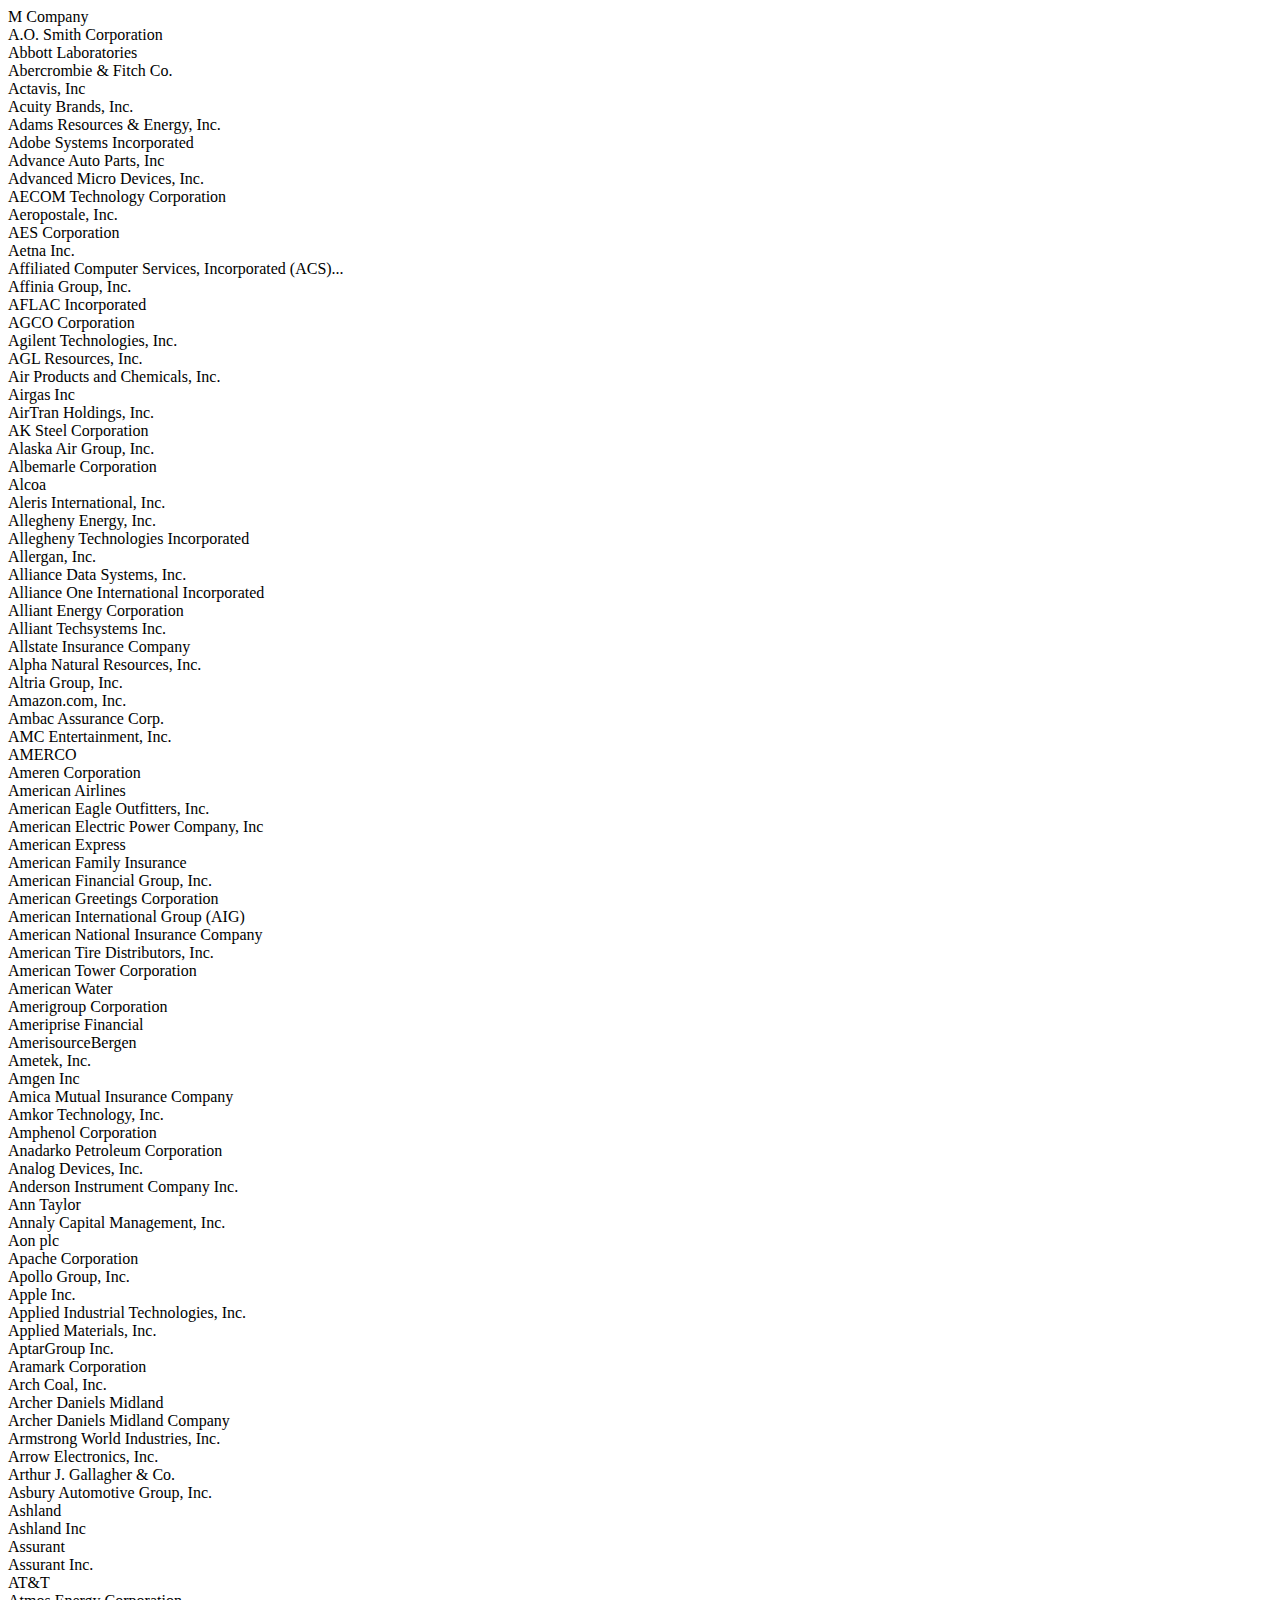
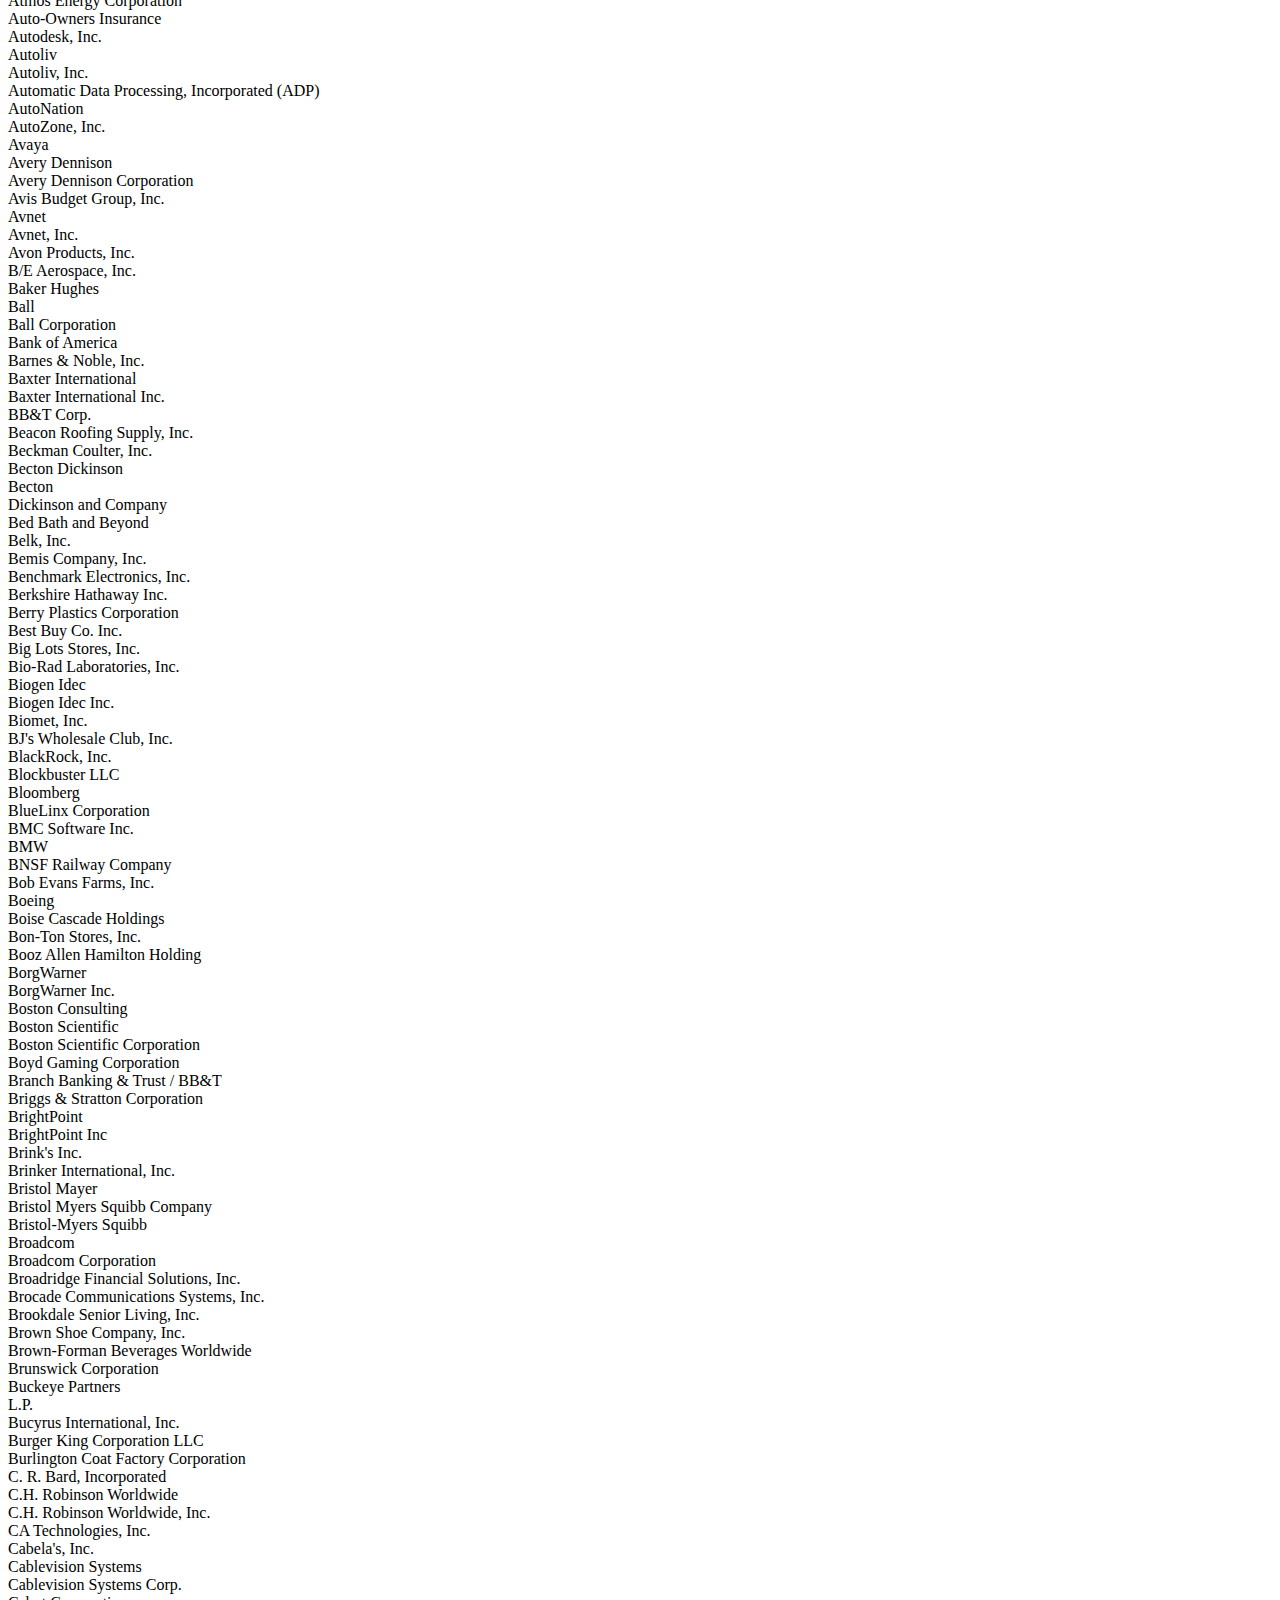
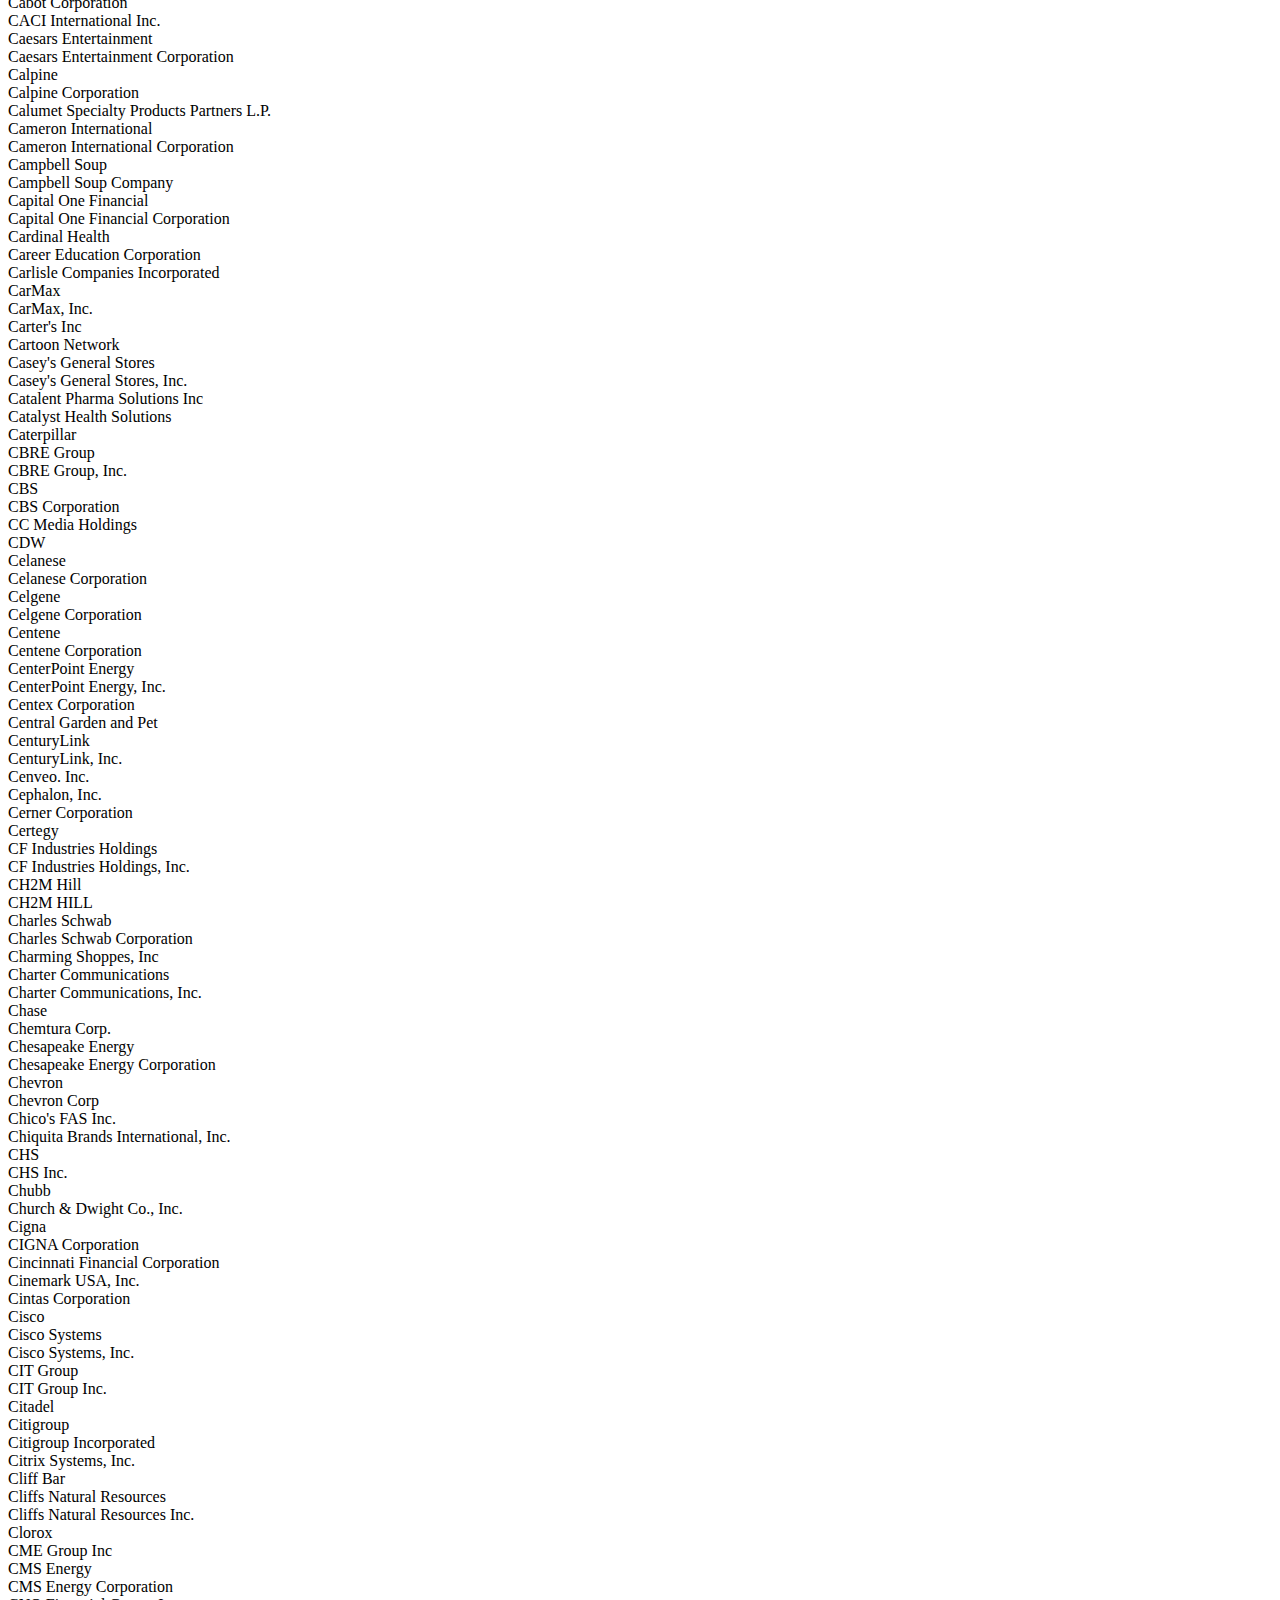
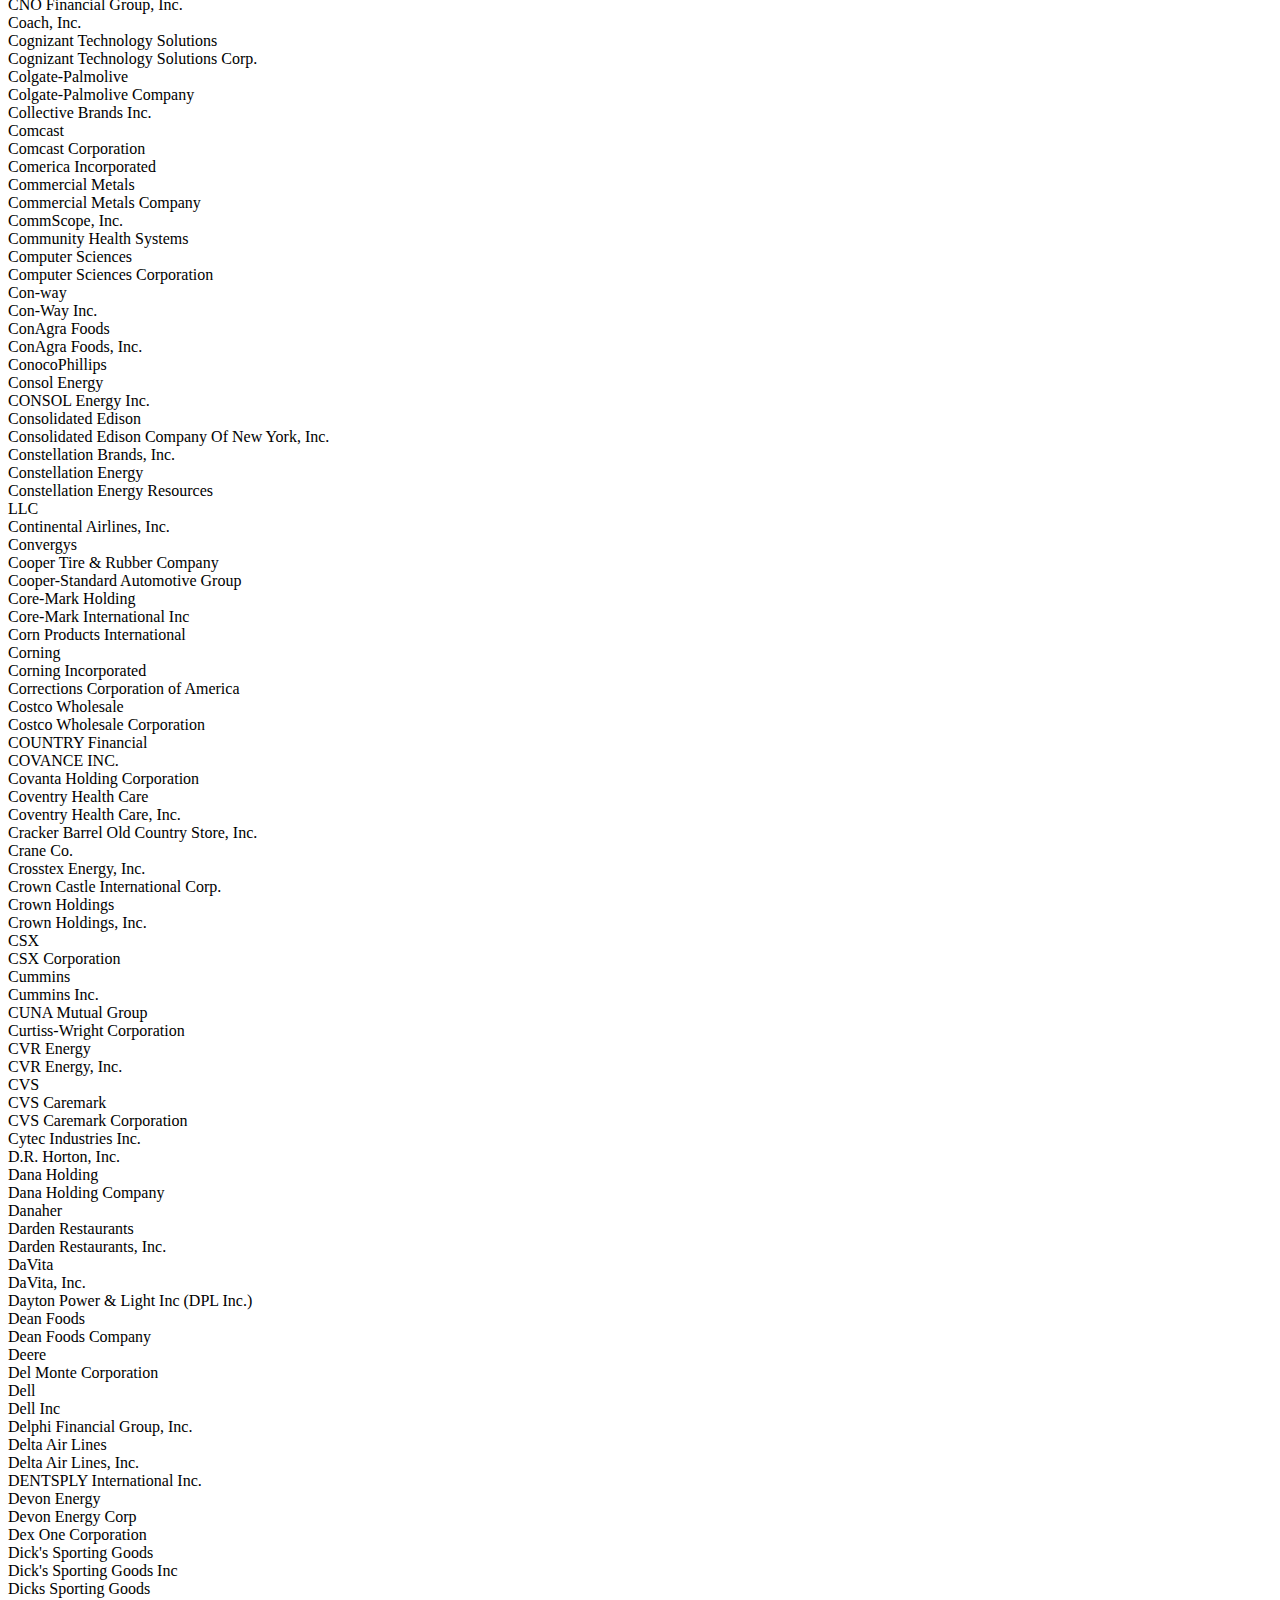
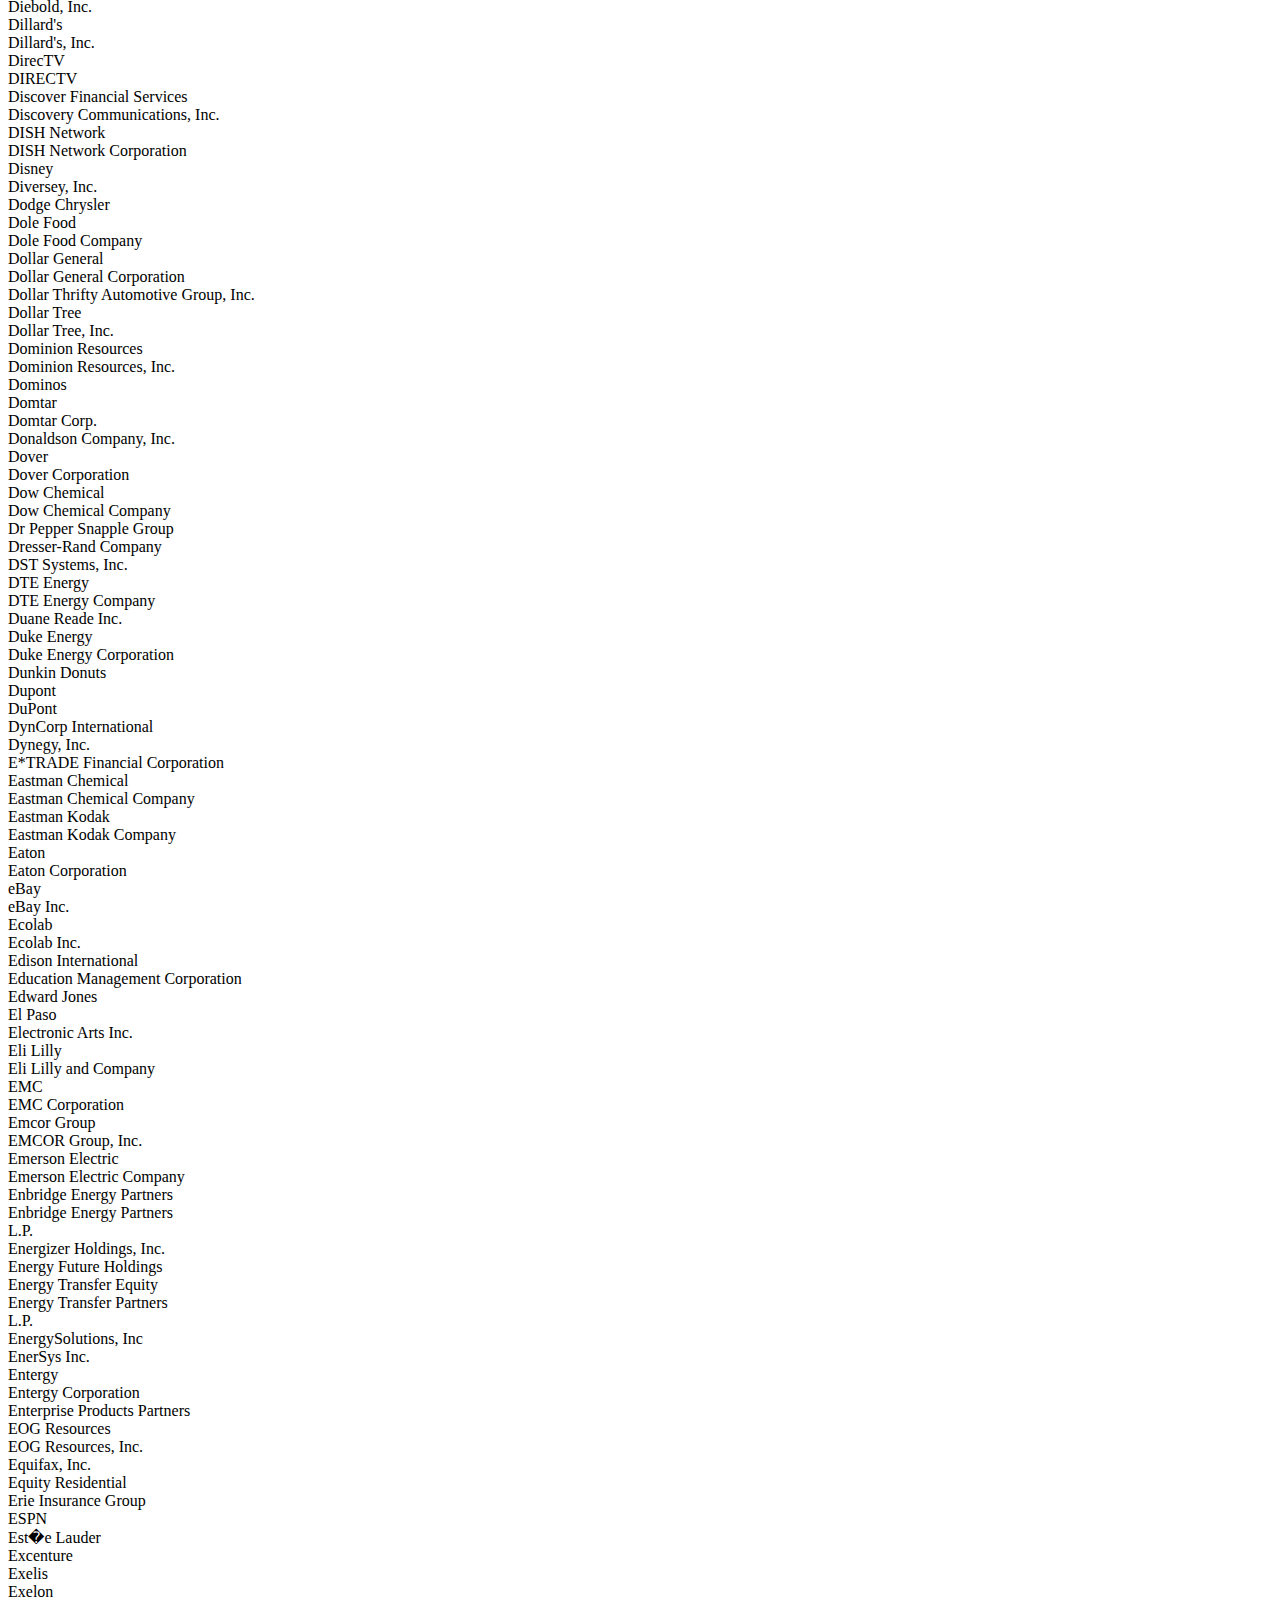
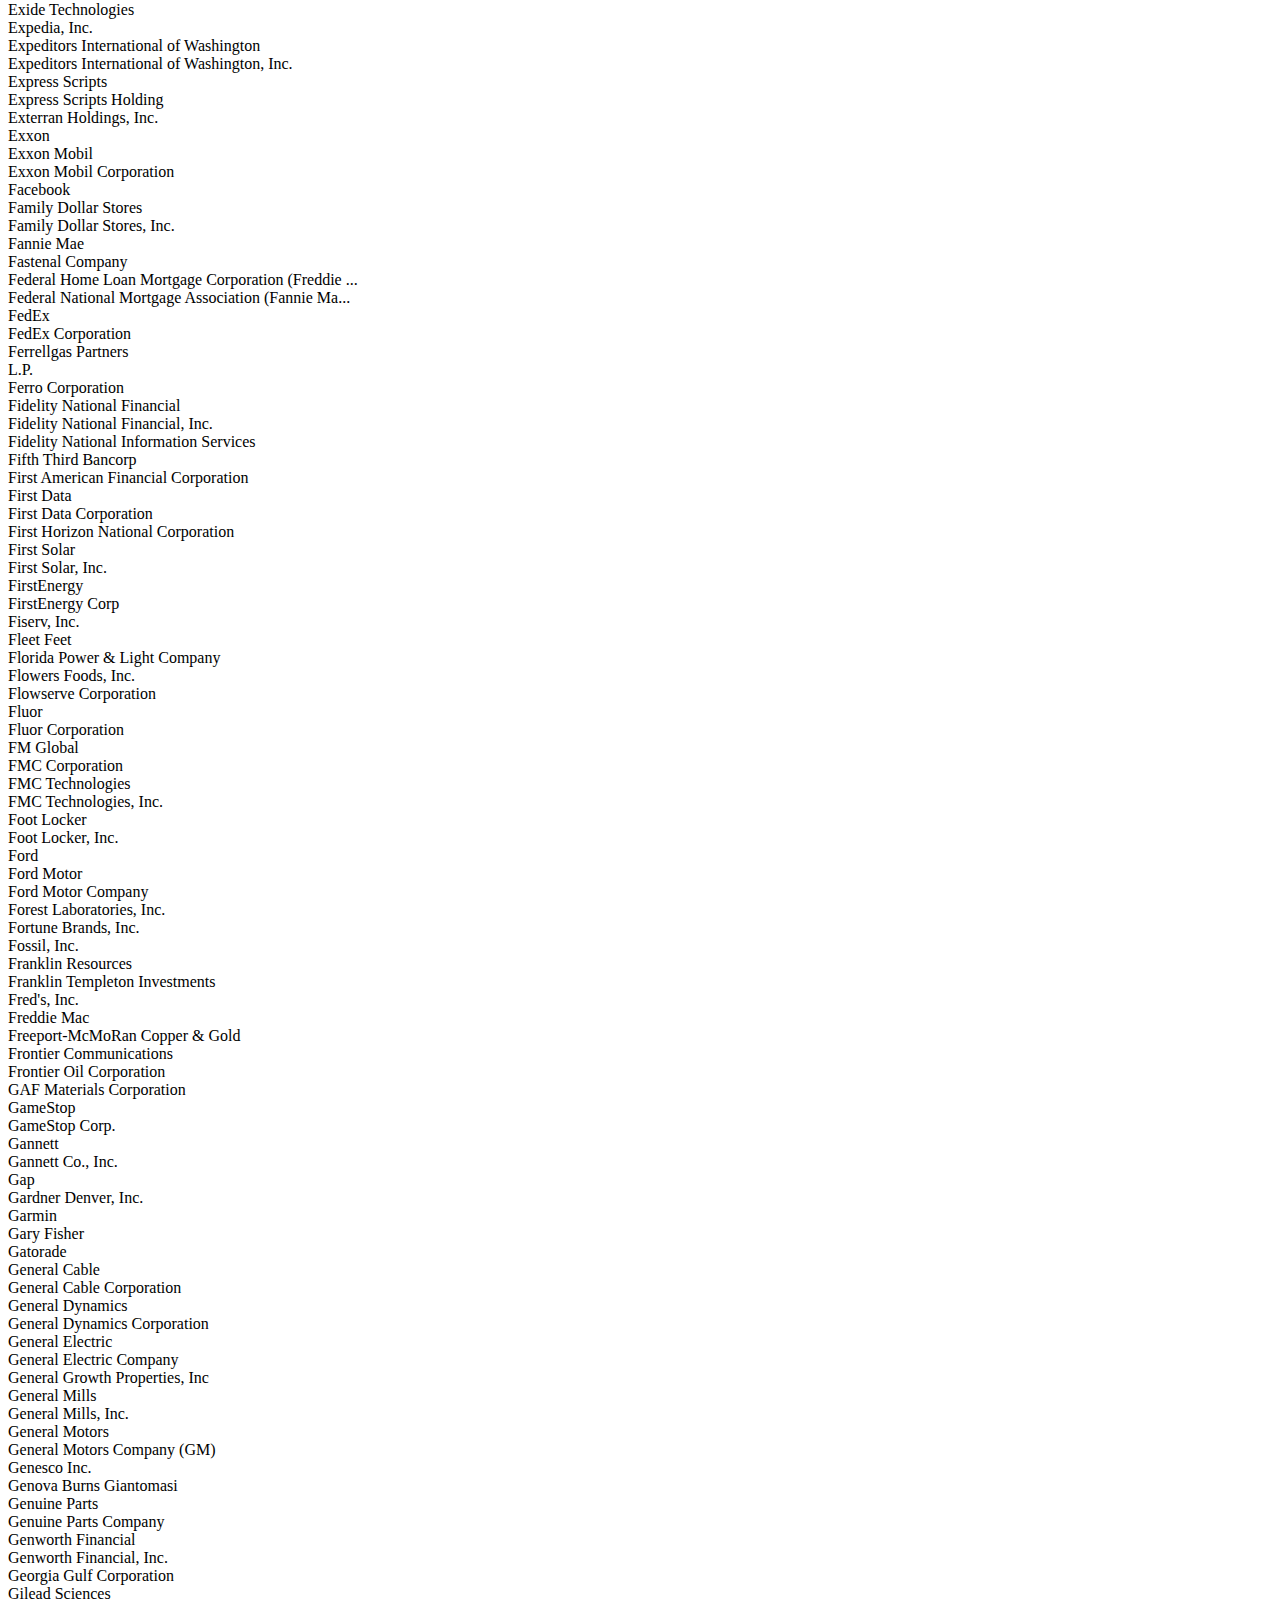
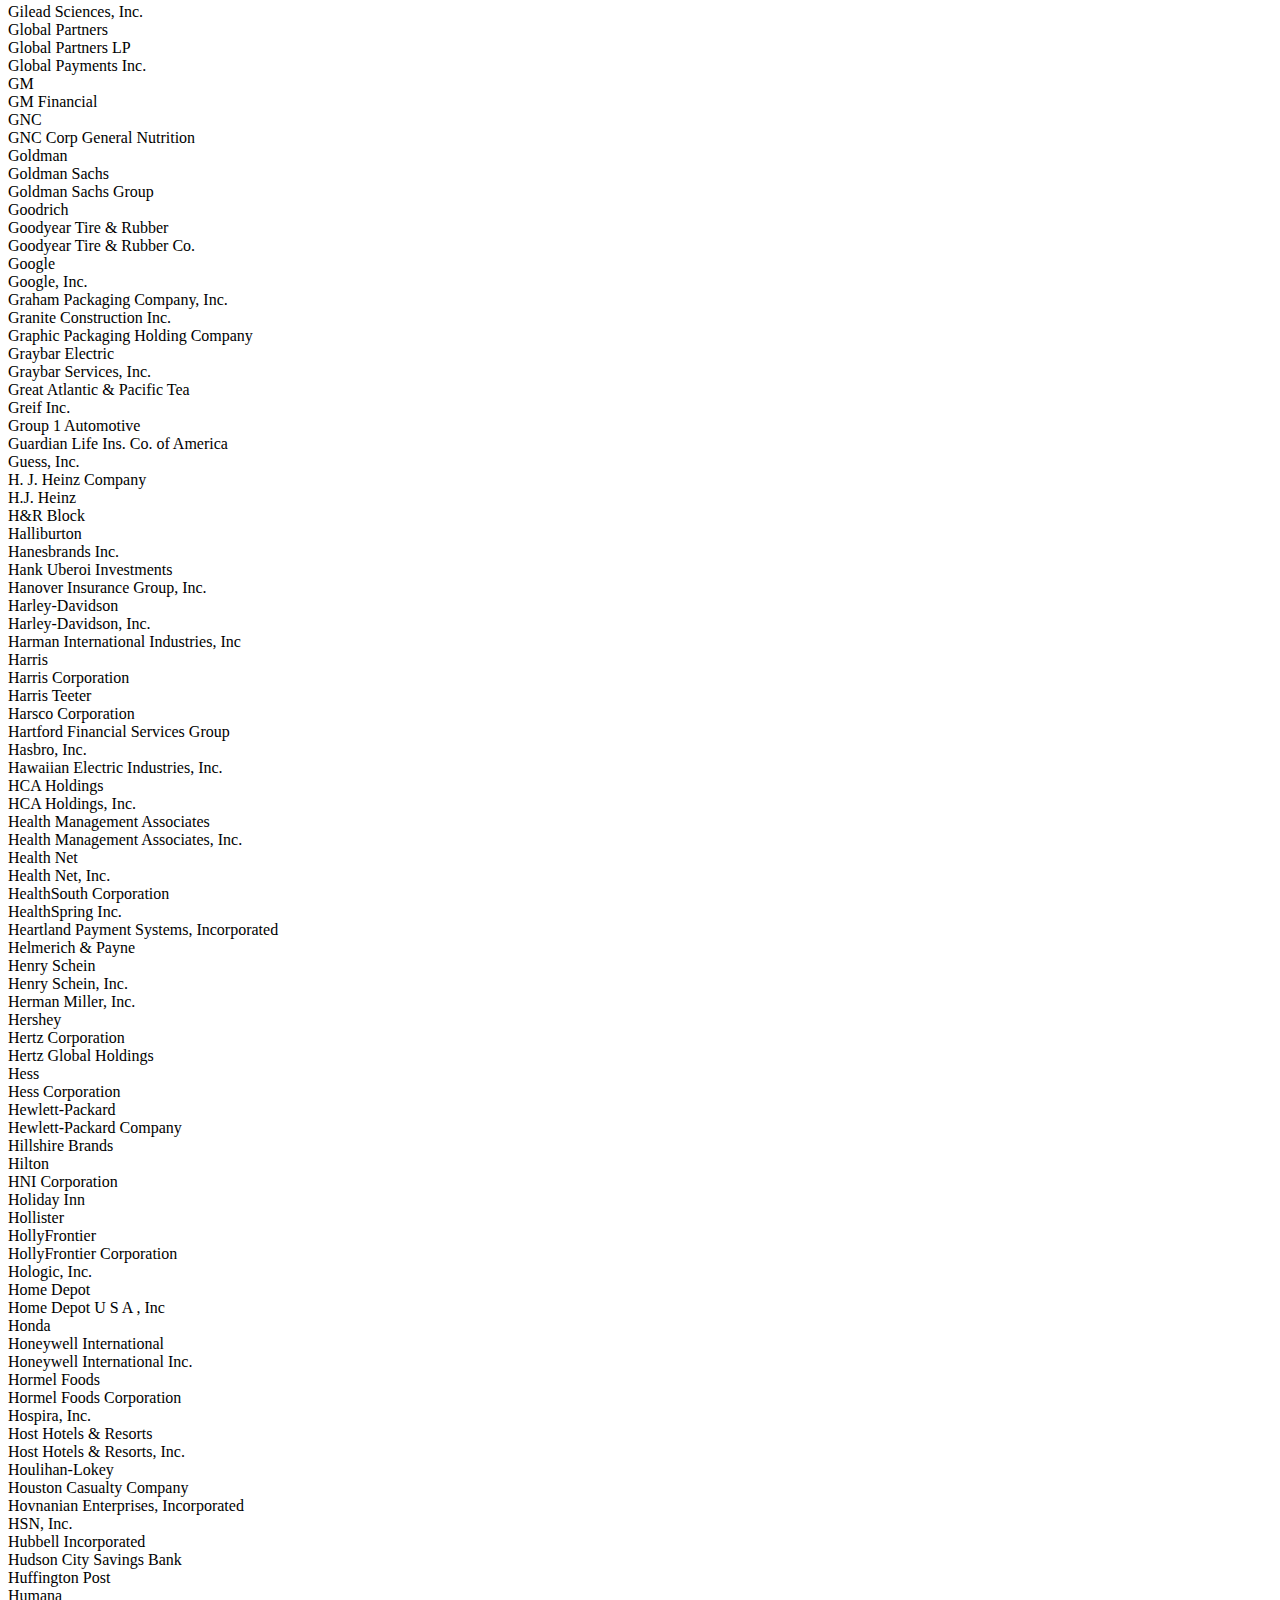
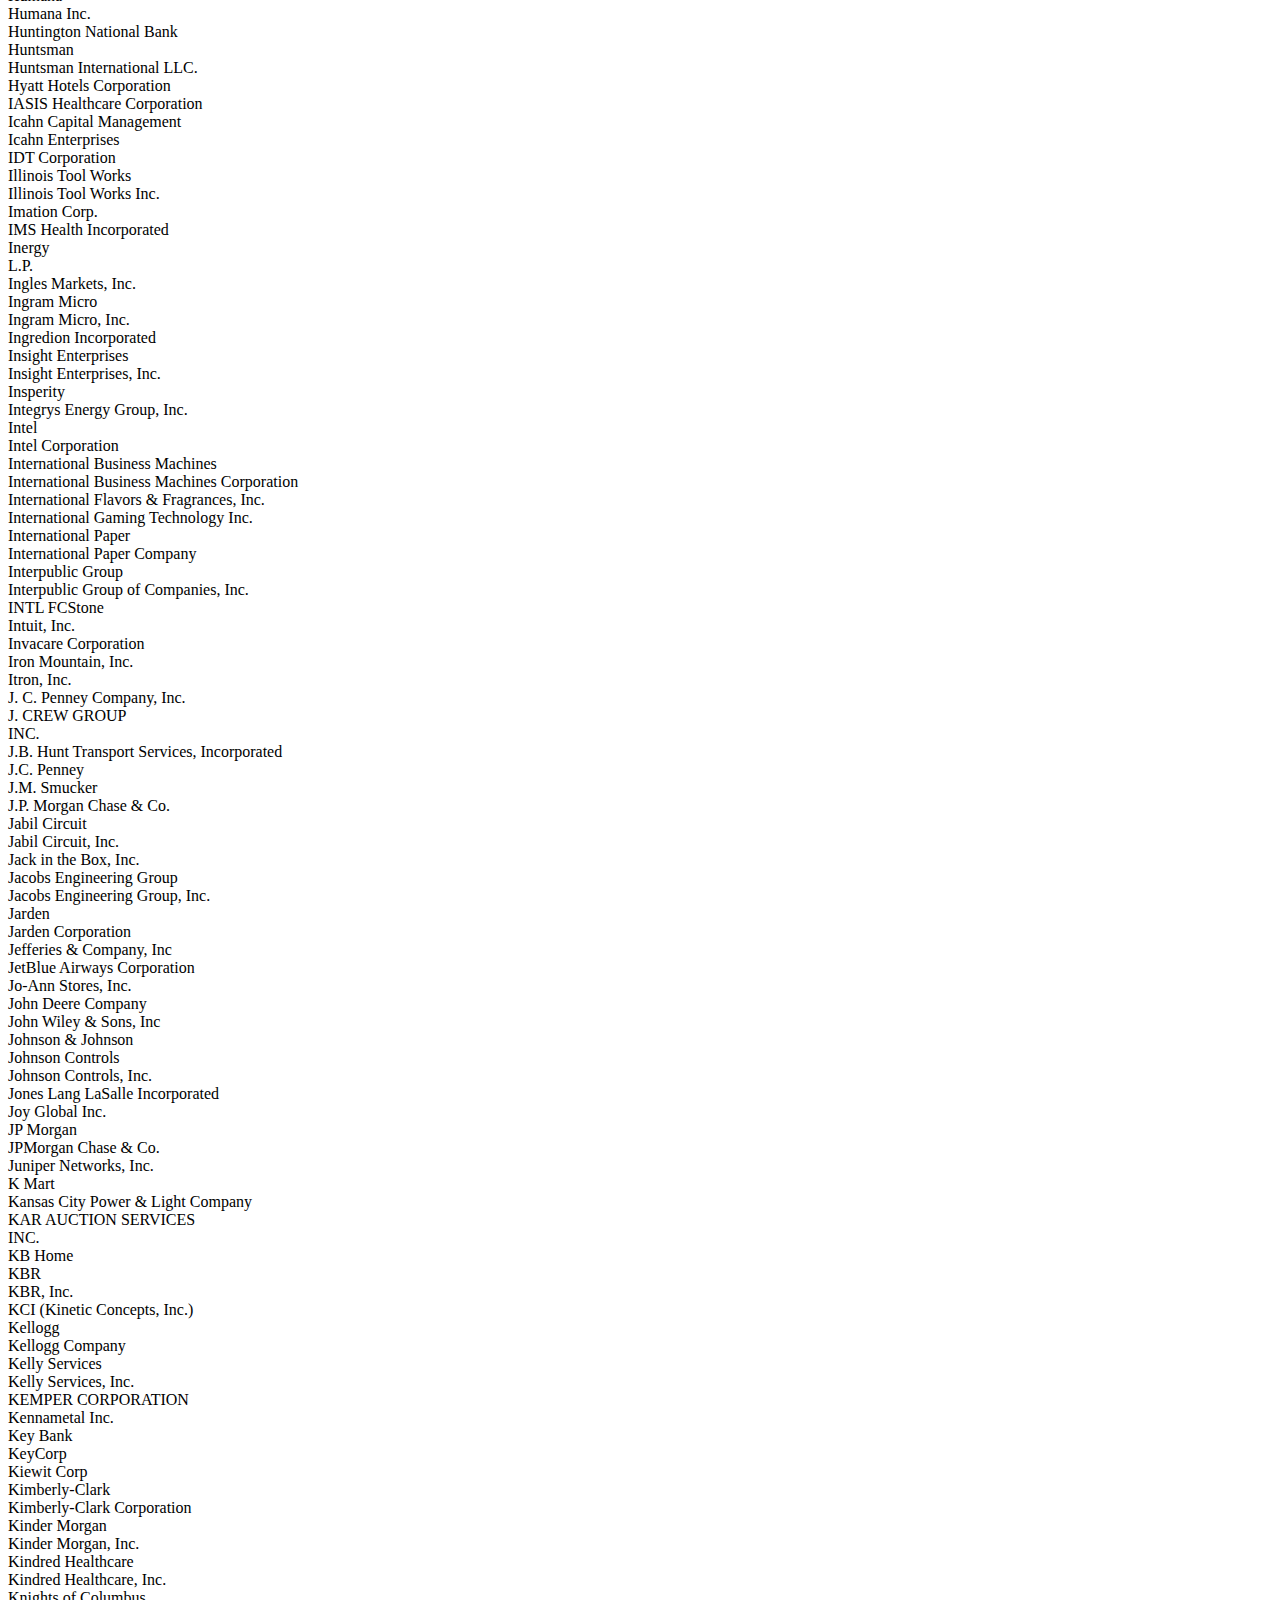
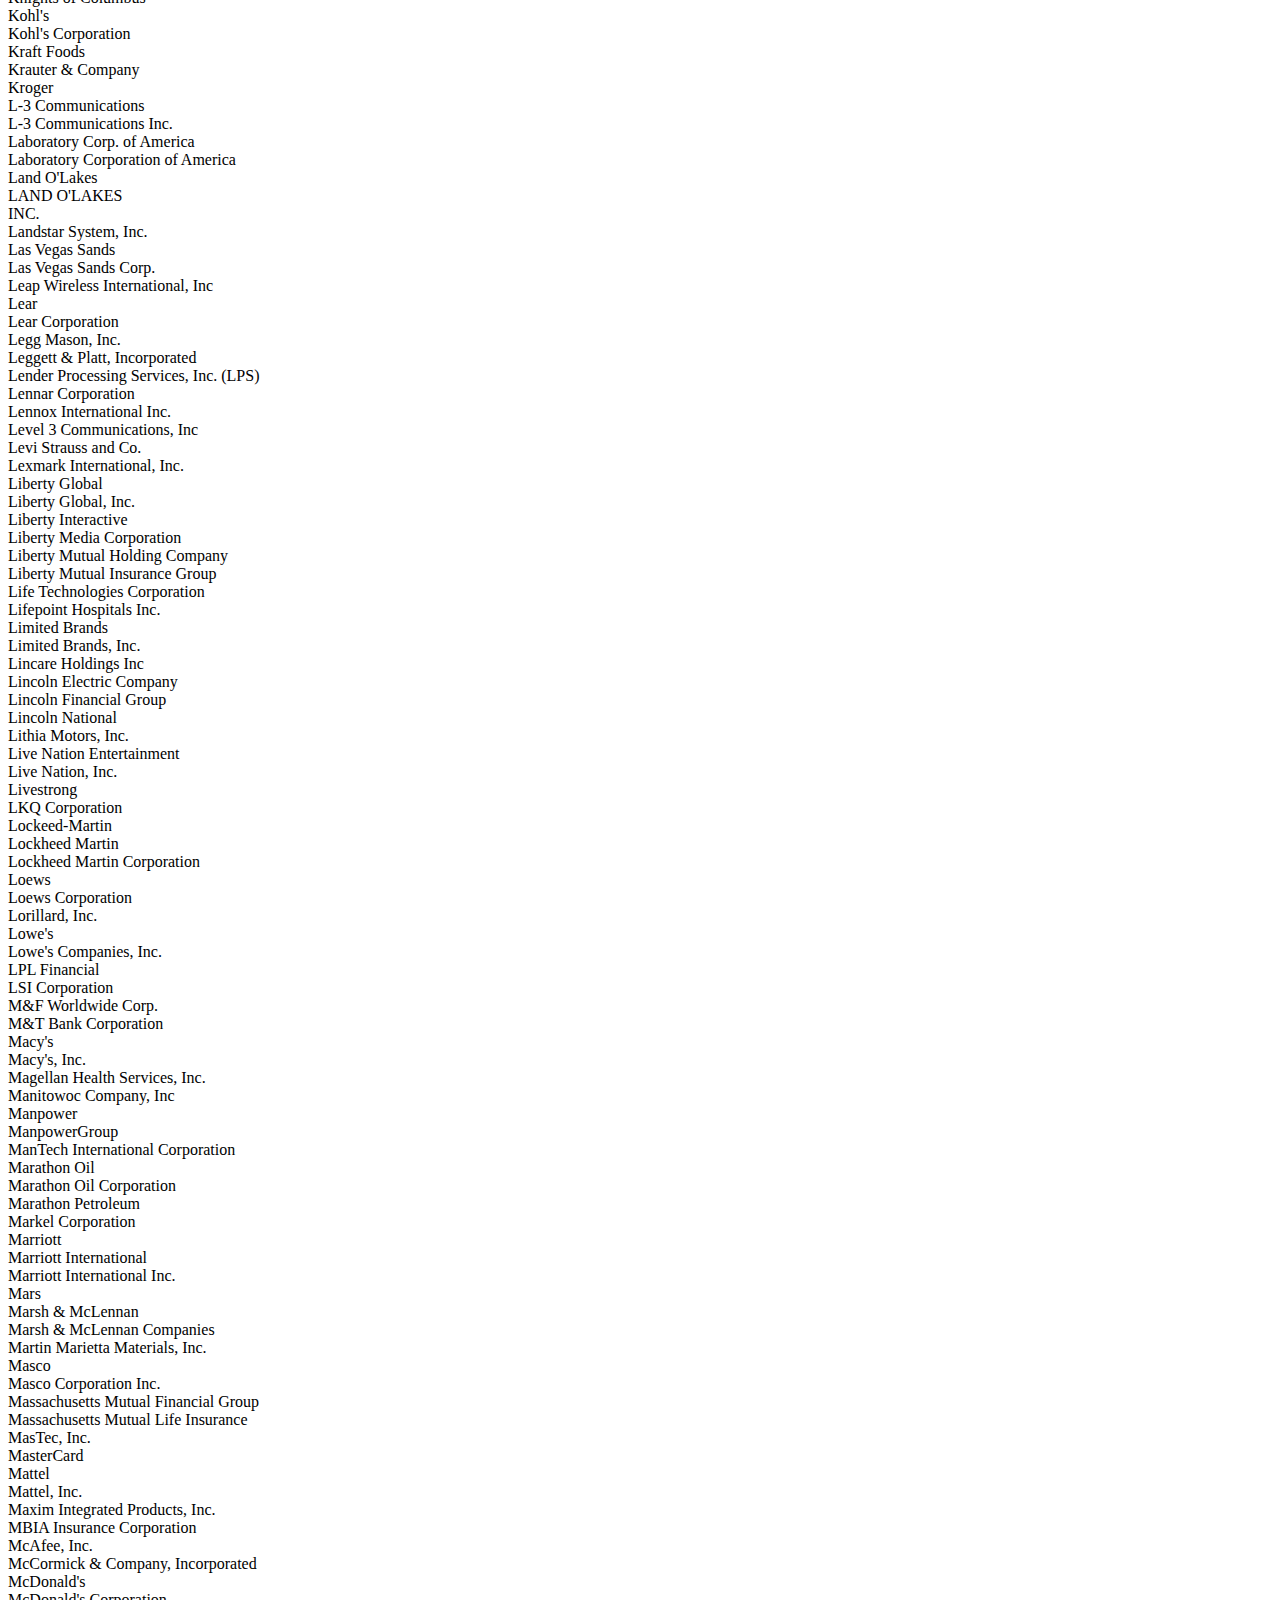
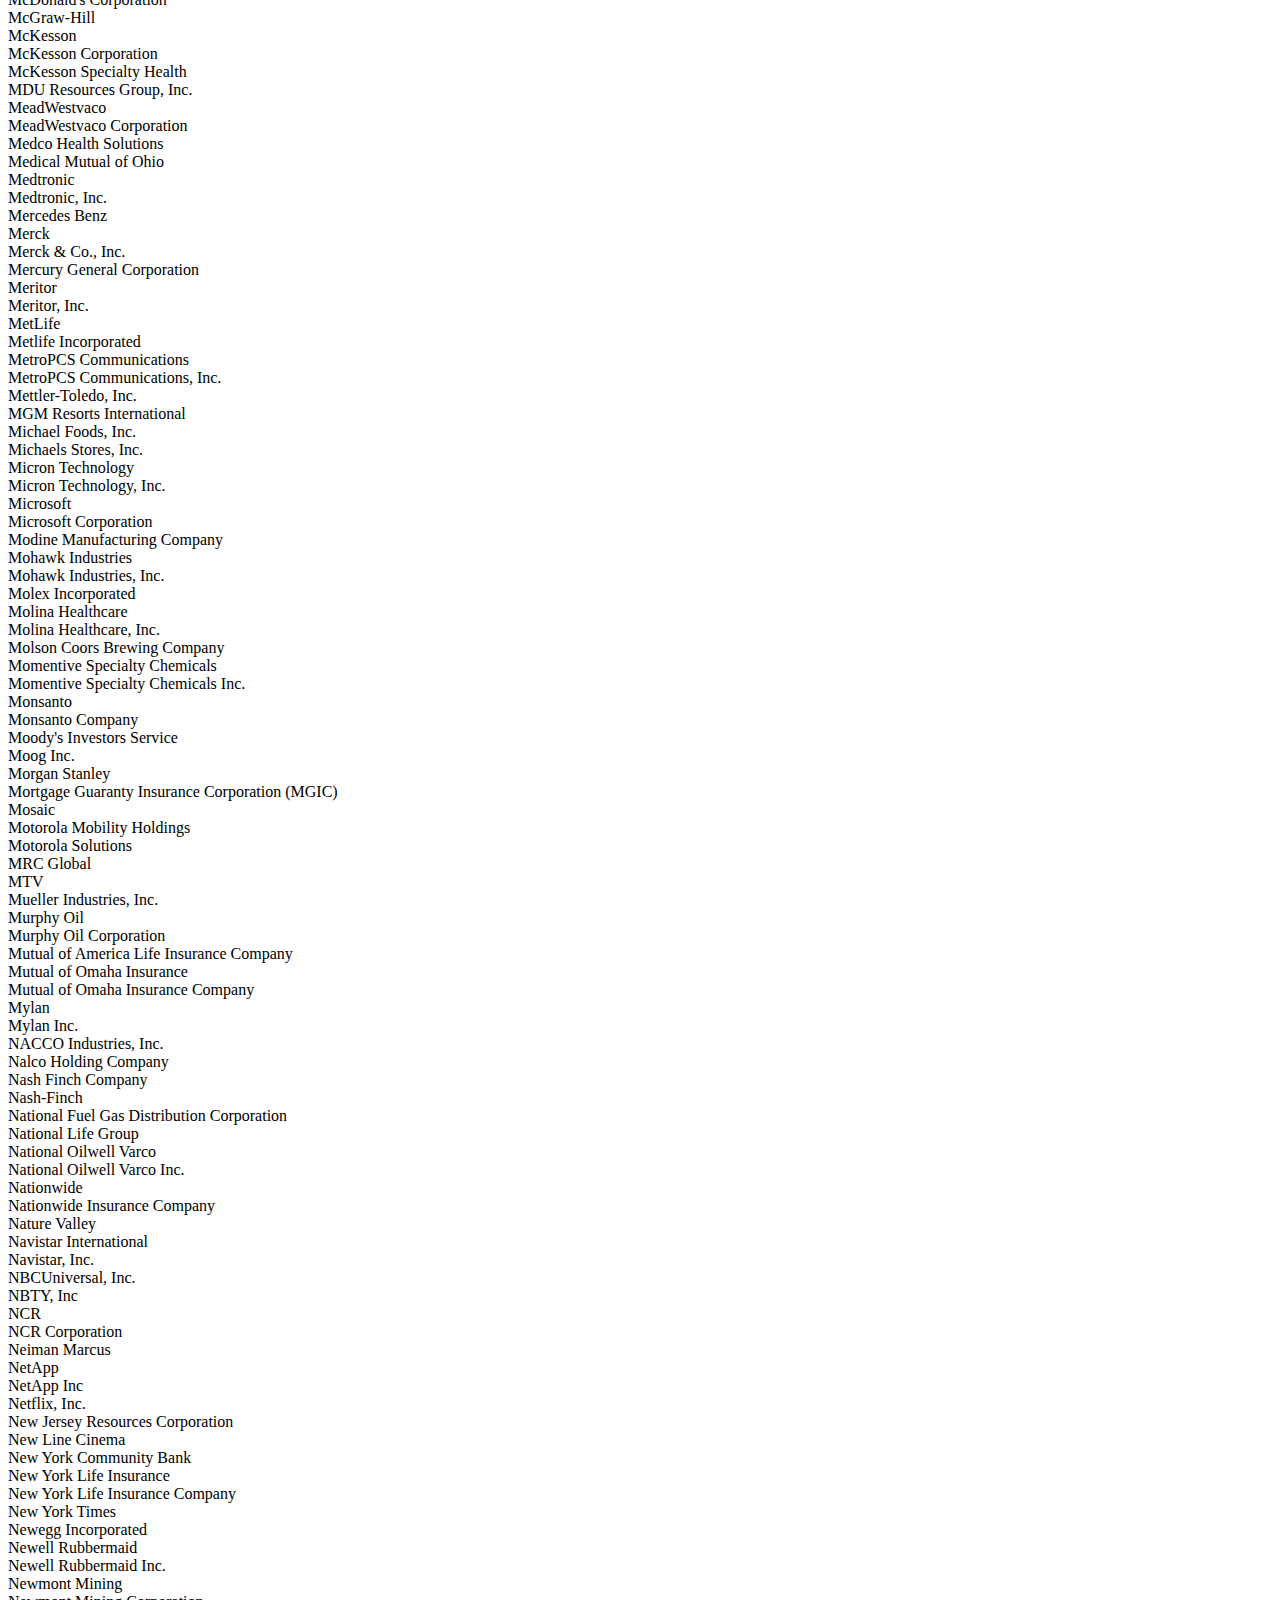
<file: help.html>
<html>

	M Company<br>A.O. Smith Corporation<br>Abbott Laboratories<br>Abercrombie & Fitch Co.<br>Actavis, Inc<br>Acuity Brands, Inc.<br>Adams Resources & Energy, Inc.<br>Adobe Systems Incorporated<br>Advance Auto Parts, Inc<br>Advanced Micro Devices, Inc.<br>AECOM Technology Corporation<br>Aeropostale, Inc.<br>AES Corporation<br>Aetna Inc.<br>Affiliated Computer Services, Incorporated (ACS)...<br>Affinia Group, Inc.<br>AFLAC Incorporated<br>AGCO Corporation<br>Agilent Technologies, Inc.<br>AGL Resources, Inc.<br>Air Products and Chemicals, Inc.<br>Airgas Inc<br>AirTran Holdings, Inc.<br>AK Steel Corporation<br>Alaska Air Group, Inc.<br>Albemarle Corporation<br>Alcoa<br>Aleris International, Inc.<br>Allegheny Energy, Inc.<br>Allegheny Technologies Incorporated<br>Allergan, Inc.<br>Alliance Data Systems, Inc.<br>Alliance One International Incorporated<br>Alliant Energy Corporation<br>Alliant Techsystems Inc.<br>Allstate Insurance Company<br>Alpha Natural Resources, Inc.<br>Altria Group, Inc.<br>Amazon.com, Inc.<br>Ambac Assurance Corp.<br>AMC Entertainment, Inc.<br>AMERCO<br>Ameren Corporation<br>American Airlines<br>American Eagle Outfitters, Inc.<br>American Electric Power Company, Inc<br>American Express<br>American Family Insurance<br>American Financial Group, Inc.<br>American Greetings Corporation<br>American International Group (AIG)<br>American National Insurance Company<br>American Tire Distributors, Inc.<br>American Tower Corporation<br>American Water<br>Amerigroup Corporation<br>Ameriprise Financial<br>AmerisourceBergen<br>Ametek, Inc.<br>Amgen Inc<br>Amica Mutual Insurance Company<br>Amkor Technology, Inc.<br>Amphenol Corporation<br>Anadarko Petroleum Corporation<br>Analog Devices, Inc.<br>Anderson Instrument Company Inc.<br>Ann Taylor<br>Annaly Capital Management, Inc.<br>Aon plc<br>Apache Corporation<br>Apollo Group, Inc.<br>Apple Inc.<br>Applied Industrial Technologies, Inc.<br>Applied Materials, Inc.<br>AptarGroup Inc.<br>Aramark Corporation<br>Arch Coal, Inc.<br>Archer Daniels Midland<br>Archer Daniels Midland Company<br>Armstrong World Industries, Inc.<br>Arrow Electronics, Inc.<br>Arthur J. Gallagher & Co.<br>Asbury Automotive Group, Inc.<br>Ashland<br>Ashland Inc<br>Assurant<br>Assurant Inc.<br>AT&T<br>Atmos Energy Corporation<br>Auto-Owners Insurance<br>Autodesk, Inc.<br>Autoliv<br>Autoliv, Inc.<br>Automatic Data Processing, Incorporated (ADP)<br>AutoNation<br>AutoZone, Inc.<br>Avaya<br>Avery Dennison<br>Avery Dennison Corporation<br>Avis Budget Group, Inc.<br>Avnet<br>Avnet, Inc.<br>Avon Products, Inc.<br>B/E Aerospace, Inc.<br>Baker Hughes<br>Ball<br>Ball Corporation<br>Bank of America<br>Barnes & Noble, Inc.<br>Baxter International<br>Baxter International Inc.<br>BB&T Corp.<br>Beacon Roofing Supply, Inc.<br>Beckman Coulter, Inc.<br>Becton Dickinson<br>Becton<br> Dickinson and Company<br>Bed Bath and Beyond<br>Belk, Inc.<br>Bemis Company, Inc.<br>Benchmark Electronics, Inc.<br>Berkshire Hathaway Inc.<br>Berry Plastics Corporation<br>Best Buy Co. Inc.<br>Big Lots Stores, Inc.<br>Bio-Rad Laboratories, Inc.<br>Biogen Idec<br>Biogen Idec Inc.<br>Biomet, Inc.<br>BJ's Wholesale Club, Inc.<br>BlackRock, Inc.<br>Blockbuster LLC<br>Bloomberg<br>BlueLinx Corporation<br>BMC Software Inc.<br>BMW<br>BNSF Railway Company<br>Bob Evans Farms, Inc.<br>Boeing<br>Boise Cascade Holdings<br>Bon-Ton Stores, Inc.<br>Booz Allen Hamilton Holding<br>BorgWarner<br>BorgWarner Inc.<br>Boston Consulting<br>Boston Scientific<br>Boston Scientific Corporation<br>Boyd Gaming Corporation<br>Branch Banking & Trust / BB&T<br>Briggs & Stratton Corporation<br>BrightPoint<br>BrightPoint Inc<br>Brink's Inc.<br>Brinker International, Inc.<br>Bristol Mayer<br>Bristol Myers Squibb Company<br>Bristol-Myers Squibb<br>Broadcom<br>Broadcom Corporation<br>Broadridge Financial Solutions, Inc.<br>Brocade Communications Systems, Inc.<br>Brookdale Senior Living, Inc.<br>Brown Shoe Company, Inc.<br>Brown-Forman Beverages Worldwide<br>Brunswick Corporation<br>Buckeye Partners<br> L.P.<br>Bucyrus International, Inc.<br>Burger King Corporation LLC<br>Burlington Coat Factory Corporation<br>C. R. Bard, Incorporated<br>C.H. Robinson Worldwide<br>C.H. Robinson Worldwide, Inc.<br>CA Technologies, Inc.<br>Cabela's, Inc.<br>Cablevision Systems<br>Cablevision Systems Corp.<br>Cabot Corporation<br>CACI International Inc.<br>Caesars Entertainment<br>Caesars Entertainment Corporation<br>Calpine<br>Calpine Corporation<br>Calumet Specialty Products Partners L.P.<br>Cameron International<br>Cameron International Corporation<br>Campbell Soup<br>Campbell Soup Company<br>Capital One Financial<br>Capital One Financial Corporation<br>Cardinal Health<br>Career Education Corporation<br>Carlisle Companies Incorporated<br>CarMax<br>CarMax, Inc.<br>Carter's Inc<br>Cartoon Network<br>Casey's General Stores<br>Casey's General Stores, Inc.<br>Catalent Pharma Solutions Inc<br>Catalyst Health Solutions<br>Caterpillar<br>CBRE Group<br>CBRE Group, Inc.<br>CBS<br>CBS Corporation<br>CC Media Holdings<br>CDW<br>Celanese<br>Celanese Corporation<br>Celgene<br>Celgene Corporation<br>Centene<br>Centene Corporation<br>CenterPoint Energy<br>CenterPoint Energy, Inc.<br>Centex Corporation<br>Central Garden and Pet<br>CenturyLink<br>CenturyLink, Inc.<br>Cenveo. Inc.<br>Cephalon, Inc.<br>Cerner Corporation<br>Certegy<br>CF Industries Holdings<br>CF Industries Holdings, Inc.<br>CH2M Hill<br>CH2M HILL<br>Charles Schwab<br>Charles Schwab Corporation<br>Charming Shoppes, Inc<br>Charter Communications<br>Charter Communications, Inc.<br>Chase <br>Chemtura Corp.<br>Chesapeake Energy<br>Chesapeake Energy Corporation<br>Chevron<br>Chevron Corp<br>Chico's FAS Inc.<br>Chiquita Brands International, Inc.<br>CHS<br>CHS Inc.<br>Chubb<br>Church & Dwight Co., Inc.<br>Cigna<br>CIGNA Corporation<br>Cincinnati Financial Corporation<br>Cinemark USA, Inc.<br>Cintas Corporation<br>Cisco<br>Cisco Systems<br>Cisco Systems, Inc.<br>CIT Group<br>CIT Group Inc.<br>Citadel<br>Citigroup<br>Citigroup Incorporated<br>Citrix Systems, Inc.<br>Cliff Bar<br>Cliffs Natural Resources<br>Cliffs Natural Resources Inc.<br>Clorox<br>CME Group Inc<br>CMS Energy<br>CMS Energy Corporation<br>CNO Financial Group, Inc.<br>Coach, Inc.<br>Cognizant Technology Solutions<br>Cognizant Technology Solutions Corp.<br>Colgate-Palmolive<br>Colgate-Palmolive Company<br>Collective Brands Inc.<br>Comcast<br>Comcast Corporation<br>Comerica Incorporated<br>Commercial Metals<br>Commercial Metals Company<br>CommScope, Inc.<br>Community Health Systems<br>Computer Sciences<br>Computer Sciences Corporation<br>Con-way<br>Con-Way Inc.<br>ConAgra Foods<br>ConAgra Foods, Inc.<br>ConocoPhillips<br>Consol Energy<br>CONSOL Energy Inc.<br>Consolidated Edison<br>Consolidated Edison Company Of New York, Inc.<br>Constellation Brands, Inc.<br>Constellation Energy<br>Constellation Energy Resources<br> LLC<br>Continental Airlines, Inc.<br>Convergys<br>Cooper Tire & Rubber Company<br>Cooper-Standard Automotive Group<br>Core-Mark Holding<br>Core-Mark International Inc<br>Corn Products International<br>Corning<br>Corning Incorporated<br>Corrections Corporation of America<br>Costco Wholesale<br>Costco Wholesale Corporation<br>COUNTRY Financial<br>COVANCE INC.<br>Covanta Holding Corporation<br>Coventry Health Care<br>Coventry Health Care, Inc.<br>Cracker Barrel Old Country Store, Inc.<br>Crane Co.<br>Crosstex Energy, Inc.<br>Crown Castle International Corp.<br>Crown Holdings<br>Crown Holdings, Inc.<br>CSX<br>CSX Corporation<br>Cummins<br>Cummins Inc.<br>CUNA Mutual Group<br>Curtiss-Wright Corporation<br>CVR Energy<br>CVR Energy, Inc.<br>CVS<br>CVS Caremark<br>CVS Caremark Corporation<br>Cytec Industries Inc.<br>D.R. Horton, Inc.<br>Dana Holding<br>Dana Holding Company<br>Danaher<br>Darden Restaurants<br>Darden Restaurants, Inc.<br>DaVita<br>DaVita, Inc.<br>Dayton Power & Light Inc (DPL Inc.)<br>Dean Foods<br>Dean Foods Company<br>Deere<br>Del Monte Corporation<br>Dell<br>Dell Inc<br>Delphi Financial Group, Inc.<br>Delta Air Lines<br>Delta Air Lines, Inc.<br>DENTSPLY International Inc.<br>Devon Energy<br>Devon Energy Corp<br>Dex One Corporation<br>Dick's Sporting Goods<br>Dick's Sporting Goods Inc<br>Dicks Sporting Goods<br>Diebold, Inc.<br>Dillard's<br>Dillard's, Inc.<br>DirecTV<br>DIRECTV<br>Discover Financial Services<br>Discovery Communications, Inc.<br>DISH Network<br>DISH Network Corporation<br>Disney<br>Diversey, Inc.<br>Dodge Chrysler<br>Dole Food<br>Dole Food Company<br>Dollar General<br>Dollar General Corporation<br>Dollar Thrifty Automotive Group, Inc.<br>Dollar Tree<br>Dollar Tree, Inc.<br>Dominion Resources<br>Dominion Resources, Inc.<br>Dominos<br>Domtar<br>Domtar Corp.<br>Donaldson Company, Inc.<br>Dover<br>Dover Corporation<br>Dow Chemical<br>Dow Chemical Company<br>Dr Pepper Snapple Group<br>Dresser-Rand Company<br>DST Systems, Inc.<br>DTE Energy<br>DTE Energy Company<br>Duane Reade Inc.<br>Duke Energy<br>Duke Energy Corporation<br>Dunkin Donuts<br>Dupont<br>DuPont<br>DynCorp International<br>Dynegy, Inc.<br>E*TRADE Financial Corporation<br>Eastman Chemical<br>Eastman Chemical Company<br>Eastman Kodak<br>Eastman Kodak Company<br>Eaton<br>Eaton Corporation<br>eBay<br>eBay Inc.<br>Ecolab<br>Ecolab Inc.<br>Edison International<br>Education Management Corporation<br>Edward Jones<br>El Paso<br>Electronic Arts Inc.<br>Eli Lilly<br>Eli Lilly and Company<br>EMC<br>EMC Corporation<br>Emcor Group<br>EMCOR Group, Inc.<br>Emerson Electric<br>Emerson Electric Company<br>Enbridge Energy Partners<br>Enbridge Energy Partners<br> L.P.<br>Energizer Holdings, Inc.<br>Energy Future Holdings<br>Energy Transfer Equity<br>Energy Transfer Partners<br> L.P.<br>EnergySolutions, Inc<br>EnerSys Inc.<br>Entergy<br>Entergy Corporation<br>Enterprise Products Partners<br>EOG Resources<br>EOG Resources, Inc.<br>Equifax, Inc.<br>Equity Residential<br>Erie Insurance Group<br>ESPN<br>Est�e Lauder<br>Excenture<br>Exelis<br>Exelon<br>Exide Technologies<br>Expedia, Inc.<br>Expeditors International of Washington<br>Expeditors International of Washington, Inc.<br>Express Scripts<br>Express Scripts Holding<br>Exterran Holdings, Inc.<br>Exxon<br>Exxon Mobil<br>Exxon Mobil Corporation<br>Facebook <br>Family Dollar Stores<br>Family Dollar Stores, Inc.<br>Fannie Mae<br>Fastenal Company<br>Federal Home Loan Mortgage Corporation (Freddie ...<br>Federal National Mortgage Association (Fannie Ma...<br>FedEx<br>FedEx Corporation<br>Ferrellgas Partners<br> L.P.<br>Ferro Corporation<br>Fidelity National Financial<br>Fidelity National Financial, Inc.<br>Fidelity National Information Services<br>Fifth Third Bancorp<br>First American Financial Corporation<br>First Data<br>First Data Corporation<br>First Horizon National Corporation<br>First Solar<br>First Solar, Inc.<br>FirstEnergy<br>FirstEnergy Corp<br>Fiserv, Inc.<br>Fleet Feet<br>Florida Power & Light Company<br>Flowers Foods, Inc.<br>Flowserve Corporation<br>Fluor<br>Fluor Corporation<br>FM Global<br>FMC Corporation<br>FMC Technologies<br>FMC Technologies, Inc.<br>Foot Locker<br>Foot Locker, Inc.<br>Ford<br>Ford Motor<br>Ford Motor Company<br>Forest Laboratories, Inc.<br>Fortune Brands, Inc.<br>Fossil, Inc.<br>Franklin Resources<br>Franklin Templeton Investments<br>Fred's, Inc.<br>Freddie Mac<br>Freeport-McMoRan Copper & Gold<br>Frontier Communications<br>Frontier Oil Corporation<br>GAF Materials Corporation<br>GameStop<br>GameStop Corp.<br>Gannett<br>Gannett Co., Inc.<br>Gap<br>Gardner Denver, Inc.<br>Garmin<br>Gary Fisher<br>Gatorade<br>General Cable<br>General Cable Corporation<br>General Dynamics<br>General Dynamics Corporation<br>General Electric<br>General Electric Company<br>General Growth Properties, Inc<br>General Mills<br>General Mills, Inc.<br>General Motors<br>General Motors Company (GM)<br>Genesco Inc.<br>Genova Burns Giantomasi<br>Genuine Parts<br>Genuine Parts Company<br>Genworth Financial<br>Genworth Financial, Inc.<br>Georgia Gulf Corporation<br>Gilead Sciences<br>Gilead Sciences, Inc.<br>Global Partners<br>Global Partners LP<br>Global Payments Inc.<br>GM<br>GM Financial<br>GNC<br>GNC Corp General Nutrition<br>Goldman<br>Goldman Sachs<br>Goldman Sachs Group<br>Goodrich<br>Goodyear Tire & Rubber<br>Goodyear Tire & Rubber Co.<br>Google<br>Google, Inc.<br>Graham Packaging Company, Inc.<br>Granite Construction Inc.<br>Graphic Packaging Holding Company<br>Graybar Electric<br>Graybar Services, Inc.<br>Great Atlantic & Pacific Tea<br>Greif Inc.<br>Group 1 Automotive<br>Guardian Life Ins. Co. of America<br>Guess, Inc.<br>H. J. Heinz Company<br>H.J. Heinz<br>H&R Block<br>Halliburton<br>Hanesbrands Inc.<br>Hank Uberoi Investments<br>Hanover Insurance Group, Inc.<br>Harley-Davidson<br>Harley-Davidson, Inc.<br>Harman International Industries, Inc<br>Harris<br>Harris Corporation<br>Harris Teeter<br>Harsco Corporation<br>Hartford Financial Services Group<br>Hasbro, Inc.<br>Hawaiian Electric Industries, Inc.<br>HCA Holdings<br>HCA Holdings, Inc.<br>Health Management Associates<br>Health Management Associates, Inc.<br>Health Net<br>Health Net, Inc.<br>HealthSouth Corporation<br>HealthSpring Inc.<br>Heartland Payment Systems, Incorporated<br>Helmerich & Payne<br>Henry Schein<br>Henry Schein, Inc.<br>Herman Miller, Inc.<br>Hershey<br>Hertz Corporation<br>Hertz Global Holdings<br>Hess<br>Hess Corporation<br>Hewlett-Packard<br>Hewlett-Packard Company<br>Hillshire Brands<br>Hilton<br>HNI Corporation<br>Holiday Inn<br>Hollister<br>HollyFrontier<br>HollyFrontier Corporation<br>Hologic, Inc.<br>Home Depot<br>Home Depot U S A , Inc<br>Honda<br>Honeywell International<br>Honeywell International Inc.<br>Hormel Foods<br>Hormel Foods Corporation<br>Hospira, Inc.<br>Host Hotels & Resorts<br>Host Hotels & Resorts, Inc.<br>Houlihan-Lokey<br>Houston Casualty Company<br>Hovnanian Enterprises, Incorporated<br>HSN, Inc.<br>Hubbell Incorporated<br>Hudson City Savings Bank<br>Huffington Post<br>Humana<br>Humana Inc.<br>Huntington National Bank<br>Huntsman<br>Huntsman International LLC.<br>Hyatt Hotels Corporation<br>IASIS Healthcare Corporation<br>Icahn Capital Management<br>Icahn Enterprises<br>IDT Corporation<br>Illinois Tool Works<br>Illinois Tool Works Inc.<br>Imation Corp.<br>IMS Health Incorporated<br>Inergy<br> L.P.<br>Ingles Markets, Inc.<br>Ingram Micro<br>Ingram Micro, Inc.<br>Ingredion Incorporated<br>Insight Enterprises<br>Insight Enterprises, Inc.<br>Insperity<br>Integrys Energy Group, Inc.<br>Intel<br>Intel Corporation<br>International Business Machines<br>International Business Machines Corporation<br>International Flavors & Fragrances, Inc.<br>International Gaming Technology Inc.<br>International Paper<br>International Paper Company<br>Interpublic Group<br>Interpublic Group of Companies, Inc.<br>INTL FCStone<br>Intuit, Inc.<br>Invacare Corporation<br>Iron Mountain, Inc.<br>Itron, Inc.<br>J. C. Penney Company, Inc.<br>J. CREW GROUP<br> INC.<br>J.B. Hunt Transport Services, Incorporated<br>J.C. Penney<br>J.M. Smucker<br>J.P. Morgan Chase & Co.<br>Jabil Circuit<br>Jabil Circuit, Inc.<br>Jack in the Box, Inc.<br>Jacobs Engineering Group<br>Jacobs Engineering Group, Inc.<br>Jarden<br>Jarden Corporation<br>Jefferies & Company, Inc<br>JetBlue Airways Corporation<br>Jo-Ann Stores, Inc.<br>John Deere Company<br>John Wiley & Sons, Inc<br>Johnson & Johnson<br>Johnson Controls<br>Johnson Controls, Inc.<br>Jones Lang LaSalle Incorporated<br>Joy Global Inc.<br>JP Morgan<br>JPMorgan Chase & Co.<br>Juniper Networks, Inc.<br>K Mart<br>Kansas City Power & Light Company<br>KAR AUCTION SERVICES<br> INC.<br>KB Home<br>KBR<br>KBR, Inc.<br>KCI (Kinetic Concepts, Inc.)<br>Kellogg<br>Kellogg Company<br>Kelly Services<br>Kelly Services, Inc.<br>KEMPER CORPORATION<br>Kennametal Inc.<br>Key Bank<br>KeyCorp<br>Kiewit Corp<br>Kimberly-Clark<br>Kimberly-Clark Corporation<br>Kinder Morgan<br>Kinder Morgan, Inc.<br>Kindred Healthcare<br>Kindred Healthcare, Inc.<br>Knights of Columbus<br>Kohl's<br>Kohl's Corporation<br>Kraft Foods<br>Krauter & Company<br>Kroger<br>L-3 Communications<br>L-3 Communications Inc.<br>Laboratory Corp. of America<br>Laboratory Corporation of America<br>Land O'Lakes<br>LAND O'LAKES<br> INC.<br>Landstar System, Inc.<br>Las Vegas Sands<br>Las Vegas Sands Corp.<br>Leap Wireless International, Inc<br>Lear<br>Lear Corporation<br>Legg Mason, Inc.<br>Leggett & Platt, Incorporated<br>Lender Processing Services, Inc. (LPS)<br>Lennar Corporation<br>Lennox International Inc.<br>Level 3 Communications, Inc<br>Levi Strauss and Co.<br>Lexmark International, Inc.<br>Liberty Global<br>Liberty Global, Inc.<br>Liberty Interactive<br>Liberty Media Corporation<br>Liberty Mutual Holding Company<br>Liberty Mutual Insurance Group<br>Life Technologies Corporation<br>Lifepoint Hospitals Inc.<br>Limited Brands<br>Limited Brands, Inc.<br>Lincare Holdings Inc<br>Lincoln Electric Company<br>Lincoln Financial Group<br>Lincoln National<br>Lithia Motors, Inc.<br>Live Nation Entertainment<br>Live Nation, Inc.<br>Livestrong<br>LKQ Corporation<br>Lockeed-Martin<br>Lockheed Martin<br>Lockheed Martin Corporation<br>Loews<br>Loews Corporation<br>Lorillard, Inc.<br>Lowe's<br>Lowe's Companies, Inc.<br>LPL Financial<br>LSI Corporation<br>M&F Worldwide Corp.<br>M&T Bank Corporation<br>Macy's<br>Macy's, Inc.<br>Magellan Health Services, Inc.<br>Manitowoc Company, Inc<br>Manpower<br>ManpowerGroup<br>ManTech International Corporation<br>Marathon Oil<br>Marathon Oil Corporation<br>Marathon Petroleum<br>Markel Corporation<br>Marriott<br>Marriott International<br>Marriott International Inc.<br>Mars<br>Marsh & McLennan<br>Marsh & McLennan Companies<br>Martin Marietta Materials, Inc.<br>Masco<br>Masco Corporation Inc.<br>Massachusetts Mutual Financial Group<br>Massachusetts Mutual Life Insurance<br>MasTec, Inc.<br>MasterCard<br>Mattel<br>Mattel, Inc.<br>Maxim Integrated Products, Inc.<br>MBIA Insurance Corporation<br>McAfee, Inc.<br>McCormick & Company, Incorporated<br>McDonald's<br>McDonald's Corporation<br>McGraw-Hill<br>McKesson<br>McKesson Corporation<br>McKesson Specialty Health<br>MDU Resources Group, Inc.<br>MeadWestvaco<br>MeadWestvaco Corporation<br>Medco Health Solutions<br>Medical Mutual of Ohio<br>Medtronic<br>Medtronic, Inc.<br>Mercedes Benz<br>Merck<br>Merck & Co., Inc.<br>Mercury General Corporation<br>Meritor<br>Meritor, Inc.<br>MetLife<br>Metlife Incorporated<br>MetroPCS Communications<br>MetroPCS Communications, Inc.<br>Mettler-Toledo, Inc.<br>MGM Resorts International<br>Michael Foods, Inc.<br>Michaels Stores, Inc.<br>Micron Technology<br>Micron Technology, Inc.<br>Microsoft<br>Microsoft Corporation<br>Modine Manufacturing Company<br>Mohawk Industries<br>Mohawk Industries, Inc.<br>Molex Incorporated<br>Molina Healthcare<br>Molina Healthcare, Inc.<br>Molson Coors Brewing Company<br>Momentive Specialty Chemicals<br>Momentive Specialty Chemicals Inc.<br>Monsanto<br>Monsanto Company<br>Moody's Investors Service<br>Moog Inc.<br>Morgan Stanley<br>Mortgage Guaranty Insurance Corporation (MGIC)<br>Mosaic<br>Motorola Mobility Holdings<br>Motorola Solutions<br>MRC Global<br>MTV<br>Mueller Industries, Inc.<br>Murphy Oil<br>Murphy Oil Corporation<br>Mutual of America Life Insurance Company<br>Mutual of Omaha Insurance<br>Mutual of Omaha Insurance Company<br>Mylan<br>Mylan Inc.<br>NACCO Industries, Inc.<br>Nalco Holding Company<br>Nash Finch Company<br>Nash-Finch<br>National Fuel Gas Distribution Corporation<br>National Life Group<br>National Oilwell Varco<br>National Oilwell Varco Inc.<br>Nationwide<br>Nationwide Insurance Company<br>Nature Valley<br>Navistar International<br>Navistar, Inc.<br>NBCUniversal, Inc.<br>NBTY, Inc<br>NCR<br>NCR Corporation<br>Neiman Marcus<br>NetApp<br>NetApp Inc<br>Netflix, Inc.<br>New Jersey Resources Corporation<br>New Line Cinema<br>New York Community Bank<br>New York Life Insurance<br>New York Life Insurance Company<br>New York Times<br>Newegg Incorporated<br>Newell Rubbermaid<br>Newell Rubbermaid Inc.<br>Newmont Mining<br>Newmont Mining Corporation<br>NewPage Corporation<br>News Corp.<br>News Corporation<br>NextEra Energy<br>Nickelodeon<br>NII Holdings<br>NII Holdings, Inc.<br>Nike<br>Nike Inc.<br>NiSource<br>NiSource Inc.<br>Noble Energy, Inc.<br>Nordstrom<br>Nordstrom, Inc.<br>Norfolk Southern<br>Norfolk Southern Corporation<br>Northeast Utilities<br>Northern Trust Corporation<br>Northrop Grumman<br>Northrop Grumman Corporation<br>Northwestern Mutual<br>Northwestern Mutual Life Insurance Company<br>NRG Energy<br>NRG Energy, Incorporated<br>NSTAR Gas & Electric Company<br>Nucor<br>Nucor Corporation<br>NuStar Energy<br>NuStar Energy L.P.<br>NV Energy Inc<br>NVIDIA Corporation<br>NVR, Inc.<br>NYSE Euronext, Inc.<br>O-I (Owens Illinois), Inc.<br>O'Reilly Automotive<br>O'Reilly Automotive, Inc.<br>Occidental Petroleum<br>Occidental Petroleum Corporation<br>Oceaneering International, Inc.<br>Office Depot<br>Office Depot, Inc.<br>OfficeMax<br>OfficeMax Incorporated<br>OGE Energy Corp.<br>Oil States International, Inc.<br>Old Republic International Corporation<br>Omnicare<br>Omnicare, Inc.<br>Omnicom Group<br>Omnicom Group Inc.<br>ON Semiconductor Corporation<br>Oneok<br>ONEOK, Inc.<br>Oppenheimer & Co<br>Oracle<br>Oracle Corporation<br>Oshkosh<br>Oshkosh Corporation<br>Owens & Minor<br>Owens & Minor, Inc.<br>Owens Corning<br>Owens-Illinois<br>Paccar<br>PACCAR Inc.<br>Pacer International Inc<br>Pacific Gas and Electric Corp<br>Pacific Life<br>Pacific Life Insurance Company<br>Packaging Corporation of America<br>Pactiv Corporation<br>Paetec<br>Pall Corporation<br>Pantry<br>Papa Johns<br>Parker Hannifin<br>Parker Hannifin Corporation<br>Pathmart<br>Patriot Coal Corporation<br>Paychex, Inc.<br>PC Connection, Inc.<br>Peabody Energy<br>Peabody Energy Corporation<br>Penn National Gaming, Inc.<br>Penske Automotive Group<br>Penske Automotive Group, Inc.<br>Pentair, Inc.<br>Pep Boys<br>Pepco Holdings<br>Pepco Holdings, Inc.<br>Pepsi Co<br>PepsiCo<br>PepsiCo, Inc.<br>PerkinElmer, Inc.<br>Perrigo Company<br>Peter Kiewit Sons'<br>PetSmart<br>PetSmart, Inc.<br>Pfizer<br>Pfizer Incorporated<br>PG&E Corp.<br>PharMerica Corporation<br>Philip Morris International<br>Philip Morris International Inc<br>Piedmont Natural Gas Company<br>Pierrel Research<br>Pilgrim's Pride Corporation<br>Pinnacle Foods Group LLC<br>Pinnacle West Capital Corporation<br>PIONEER NATURAL RESOURCES COMPANY<br>Pitney Bowes<br>Pitney Bowes, Inc.<br>Pixar<br>Pizza Hut<br>Plains All American Pipeline<br>Plains All American Pipeline<br> L.P.<br>Plexus Corp.<br>PNC<br>PNC Financial Services Group<br>PNM Resources, Inc.<br>Polaris Industries Inc.<br>PolyOne Corporation<br>Portland General Electric Company<br>Power Bar<br>Powerade<br>PPG Industries<br>PPG Industries, Inc.<br>PPL<br>PPL Corporation<br>Praxair<br>Praxair, Inc.<br>Precision Castparts<br>Precision Castparts Corp.<br>Price Waterhouse Cooper<br>Priceline.com<br>Principal Financial<br>Procter & Gamble<br>Proctor & Gamble<br>Progress Energy<br>Progress Energy Inc.<br>Progressive<br>Progressive Corporation<br>Protective Life Corporation<br>Prudential<br>Prudential Financial<br>Prudential Financial, Incorporated<br>PSS World Medical, Inc.<br>Public Service Enterprise Group<br>Public Service Enterprise Group Incorporated<br>Public Storage, Inc.<br>Publix Super Markets<br>Publix Super Markets, Inc.<br>Puget Sound Energy Inc<br>PULTEGROUP<br> INC.<br>Puma<br>PVH<br>PVH Corporation<br>Qualcomm<br>Qualcomm Incorporated<br>Quanta Services, Inc.<br>Quest Diagnostics<br>Quest Diagnostics Incorporated<br>Questar Corporation<br>Quick Check<br>Quiksilver, Inc.<br>R.J. Reynolds Tobacco Company<br>R.R. Donnelley & Sons<br>R.R. Donnelley & Sons Co.<br>RadioShack Corporation<br>Ralcorp Holdings, Inc.<br>Ralph Lauren<br>Ralph Lauren Corporation<br>Raymond James Financial, Inc.<br>Raytheon<br>Raytheon Company<br>Reader's Digest Association, Inc.<br>Realogy Corporation<br>Regal Beloit Corporation<br>Regal Entertainment Group<br>Regions Financial<br>Regions Financial Corporation<br>Regis Corporation<br>Reinsurance Group of America<br>Reinsurance Group of America, Incorporated<br>Reliance Steel & Aluminum<br>Reliance Steel and Aluminum<br>Reliant Energy Retail Holdings<br> LLC<br>Rent-A-Center Inc.<br>Republic Airways Holdings Inc.<br>Republic Services<br>Republic Services Inc<br>ResCare, Inc.<br>Resolute Forest Products<br>Reuters<br>Reynolds American<br>Rite Aid<br>Rite Aid Corporation<br>Robert Half International Inc.<br>Roche<br>Rock-Tenn<br>ROCK-TENN COMPANY<br>Rockwell Automation<br>Rockwell Automation, Inc.<br>Rockwell Collins<br>Rockwell Collins, Inc.<br>Rockwood Holdings Inc.<br>Roper Industries, Inc.<br>Ross Stores<br>Ross Stores, Inc.<br>Rowan Companies, Inc.<br>RPM International Inc.<br>Ryder System<br>Ryder System, Inc.<br>Safeway<br>Safeway, Inc.<br>SAIC<br>Saks, Inc.<br>Sally Beauty<br> LLC<br>Sanderson Farms, Inc.<br>SanDisk<br>SanDisk Corporation<br>Sanmina Corporation<br>Sanmina-SCI<br>Sara Lee<br>SCANA Corporation<br>ScanSource, Inc.<br>Schnitzer Steel Industries , Inc.<br>Scholastic Corporation<br>Schwinn<br>Scripps Networks Interactive<br>Seaboard<br>Seaboard Corporation<br>SEACOR Holdings Inc.<br>Sealed Air<br>Sealed Air Corporation<br>Sears Holdings<br>Sears Holdings Corporation<br>Securian Financial<br>Select Medical Corporation<br>Selective Insurance Group, Incorporated<br>Sempra Energy<br>Sentry Insurance<br>Service Corporation International (SCI)<br>SFN Group<br>Shaw Group<br>Sherwin-Williams<br>Sigma-Aldrich Corporation<br>Silgan Holdings Inc.<br>Simon Property Group, Inc.<br>Sirius XM Radio Inc.<br>SkyWest Airlines, Inc.<br>SLM<br>Smithfield Foods<br>Smithfield Foods, Inc.<br>Snap-on Tools, Inc.<br>SNY<br>Solutia Inc.<br>Sonic Automotive<br>Sonic Automotive, Inc.<br>Sonoco Products Co.<br>Southern<br>Southern Company<br>Southern Union Company<br>Southwest Airlines<br>Southwest Airlines Corporation<br>Southwest Gas Corporation<br>Southwestern Energy Company<br>Spacex<br>Spartan Stores, Inc.<br>Spectra Energy<br>Spectra Energy Partners<br> L.P.<br>Spectrum Brands<br>Spectrum Group International<br>Spectrum Group International, Inc.<br>Spike TV<br>Sports Authority<br>Sprint Nextel<br>Sprint Nextel Corporation<br>SPX<br>SPX Corporation<br>SRA International, Inc.<br>St. Jude Medical<br>St. Jude Medical, Inc.<br>Stancorp Financial Group, Inc.<br>Stanley Black & Decker<br>Stanley Black & Decker, Inc.<br>Staples<br>Staples Inc.<br>Starbucks<br>Starbucks Corporation<br>Starwood Hotels & Resorts<br>Starwood Hotels & Resorts Worldwide, Inc.<br>State Farm Insurance Cos.<br>State Farm Mutual Automobile Insurance Company<br>State Street Corp.<br>State Street Corporation<br>Stater Brothers Markets<br>Steel Dynamics<br>Steel Dynamics, Inc.<br>Steelcase Inc.<br>Stewart Information Services Corporation<br>Stryker<br>Stryker Corporation<br>Subway<br>SunGard<br>SunGard Data Systems<br>Sunoco<br>Sunoco, Inc.<br>Sunpower Corporation<br>Sunrise Senior Living, Inc.<br>SunTrust Banks<br>SunTrust Banks, Inc.<br>SuperMedia, Inc.<br>Supervalu<br>Supervalu Inc.<br>Susser Holdings<br>Symantec<br>Symantec Corporation<br>Symetra Financial Corporation<br>Synnex<br>SYNNEX Corporation<br>Synovus Financial Corp.<br>Sysco<br>SYSCO Corporation<br>Systemax Inc.<br>T. Rowe Price<br>Targa Resources<br>Targa Resources Inc.<br>Target<br>Target Corporation, Inc.<br>TD Ameritrade, Inc<br>TeamHealth, Inc.<br>Tech Data<br>Tech Data Corporation<br>TECO Energy, Inc.<br>Teleflex Incorporated<br>Telephone & Data Systems<br>Tenet Healthcare<br>Tenet Healthcare Corporation<br>Tenneco<br>Tenneco Inc.<br>Teradata Corporation<br>Terex<br>Terex Corporation<br>Tesoro<br>Tesoro Corporation<br>Tetra Tech, Inc.<br>Texas Instruments<br>Texas Instruments Incorporated<br>Textron<br>Textron Inc.<br>TFM<br>The ABM Industries Incorporated<br>The Affluent Traveler<br>The Andersons, Inc.<br>The Bank of New York Mellon Corporation<br>The Blackstone Group L.P.<br>The Cheesecake Factory Incorporated<br>The Children's Place Retail Stores, Inc.<br>The Chubb Corporation<br>The Clorox Company<br>The Coca-Cola Company<br>The Dun & Bradstreet Corp.<br>The Estee Lauder Companies Inc.<br>The Gap, Inc.<br>The Great Atlantic & Pacific Tea Co. - A&P<br>The Guardian Life Insurance Company of America<br>The Hartford Financial Services Group Inc.<br>The Hershey Company<br>The Impac Companies<br>The J. M. Smucker Company<br>The Jones Group, Inc.<br>The Kroger Co.<br>The Laclede Group, Inc.<br>The Lubrizol Corporation<br>The McGraw-Hill Companies, Inc.<br>The Men's Wearhouse, Inc.<br>The Mosaic Company<br>The Nasdaq Stock Market Inc<br>The New York Times<br>The Pantry, Inc.<br>The Phoenix Companies, Inc.<br>The PNC Financial Services Group<br>The Principal Financial Group, Inc.<br>The Procter & Gamble Company<br>The Royal Bank of Scotland Group<br>The Scotts Miracle-Gro Company<br>The ServiceMaster Company<br>The Shaw Group Inc.<br>The Timken Company<br>The TJX Companies, Inc.<br>The Travelers Companies, Inc.<br>The Walt Disney Company<br>The Warnaco Group, Inc.<br>The Washington Post Company<br>The Wendy's Company<br>Thermo Fisher Scientific<br>Thermo Fisher Scientific Inc.<br>Thomas & Betts Corporation<br>Thrivent Financial for Lutherans<br>TIAA-CREF<br>Tiffany & Co.<br>Time Warner<br>Time Warner Cable<br>Time Warner Inc.<br>Timken<br>TJX<br>Toll Brothers, Inc.<br>Tomtom<br>Torchmark Corporation<br>Towers Watson<br>Toyota<br>Toys "R" Us<br>TOYS R US<br> INC.<br>Tractor Supply Company, Inc.<br>TravelCenters of America<br>TravelCenters of America, Inc.<br>Travelers Cos.<br>Trek <br>Trinity Industries, Inc.<br>True Value Company<br>TRW Automotive Holdings<br>TRW Automotive Holdings Corp.<br>TSYS Corporation<br>Tupperware Corporation<br>Tutor Perini Corporation<br>Tyson Foods<br>Tyson Foods, Inc.<br>U.S. Bancorp<br>UGI<br>UGI Corporation<br>Under Armor<br>Unified Grocers, Inc.<br>Union Pacific<br>Union Pacific Corporation<br>Unisys Corporation<br>United Continental Holdings<br>United Continental Holdings, Inc.<br>United Parcel Service<br>United Parcel Service, Inc. - UPS<br>United Refining Company<br>United Rentals, Inc.<br>United Services Automobile Assn.<br>United Services Automobile Association<br>United States Steel<br>United States Steel Corporation<br>United Stationers<br>United Stationers Inc.<br>United Technologies<br>United Technologies Corporation<br>UnitedHealth Group<br>Universal Forest Products<br>Universal Health Services<br>Universal Health Services, Inc.<br>Universal Studios<br>UNIVERSITY HEALTH SYSTEM<br> INC.<br>Univision Communications<br>Unum Group<br>UNUM Group<br>Urban Outfitters, Inc.<br>URS<br>URS Corporation<br>US Airways Group<br>US Airways Group, Inc.<br>USEC Inc.<br>USG<br>UTC Aerospace Systems<br>Utz<br>Valassis Communications, Inc.<br>Valero Energy<br>Valero Energy Corporation<br>Valmont Industries, Inc.<br>Vanguard Health Systems<br>Vanguard Health Systems, Inc.<br>Varian Medical Systems, Inc.<br>Vectren Corporation<br>Verizon <br>Verizon Communications<br>Verizon Communications Inc.<br>VF<br>VF Corporation<br>Viacom<br>Viacom Inc.<br>Virgin Media Inc.<br>Visa<br>Visa, Inc.<br>Vishay Intertechnology, Inc.<br>Visteon<br>Visteon Corporation<br>Vitamin Water<br>Vitamin World<br>Vornado Realty Trust<br>Vulcan Materials Company<br>VWR International<br> LLC<br>W. R. Berkley Corporation<br>W.R. Berkley<br>W.R. Grace & Co.<br>W.W. Grainger<br>W.W. Grainger, Inc.<br>Wal-Mart Stores<br>Wal-Mart Stores, Inc<br>Waldorf Astoria<br>Walgreen<br>Walgreen Co.<br>Wall Mark<br>Wallgreens<br>Walt Disney<br>Warner Music Group<br>Washington Post Organization<br>Waste Management<br>Waste Management, Inc.<br>Watsco, Inc.<br>WAWA<br>We Energies<br>Weis Markets, Inc.<br>WellCare Health Plans<br>WellCare Health Plans, Inc.<br>WellPoint<br>WellPoint, Inc.<br>Wells Fargo<br>Wells Fargo & Company<br>Werner Enterprises, Inc.<br>WESCO Distribution, Inc.<br>Wesco International<br>West Corporation<br>Westar Energy, Inc.<br>Western & Southern Financial Group<br>Western Digital<br>Western Digital Corporation<br>Western Refining<br>Western Refining, Inc.<br>Western Union<br>Western Union Company<br>Westlake Chemical Corporation<br>Weyerhaeuser<br>Weyerhaeuser Company<br>WGL Holdings, Inc.<br>Whirlpool<br>Whirlpool Corporation<br>Whole Foods Market<br>Whole Foods Market, Inc.<br>Williams<br>Williams Companies, Inc.<br>Williams-Sonoma, Inc.<br>Windstream Corporation<br>Winn-Dixie Stores<br>Winn-Dixie Stores, Inc.<br>Wise<br>World Fuel Services<br>World Fuel Services Corporation<br>Worthington Industries<br>Wyndham Worldwide Corp.<br>Wynn Resorts<br>Wynn Resorts<br> Limited<br>Xcel Energy<br>Xcel Energy Inc.<br>Xerox<br>Xerox Corporation<br>Xilinx, Inc.<br>XTO Energy Inc.<br>Yahoo<br>Yahoo!, Inc.<br>YES<br>YRC Worldwide<br>YRC WorldWide Inc.<br>Yum Brands<br>YUM! Brands, Inc.<br>Zale Corporation<br>Zimmer Holdings, Inc.<br>Zions Bancorporation<br>Zip Car<br>

</html>
</file>
